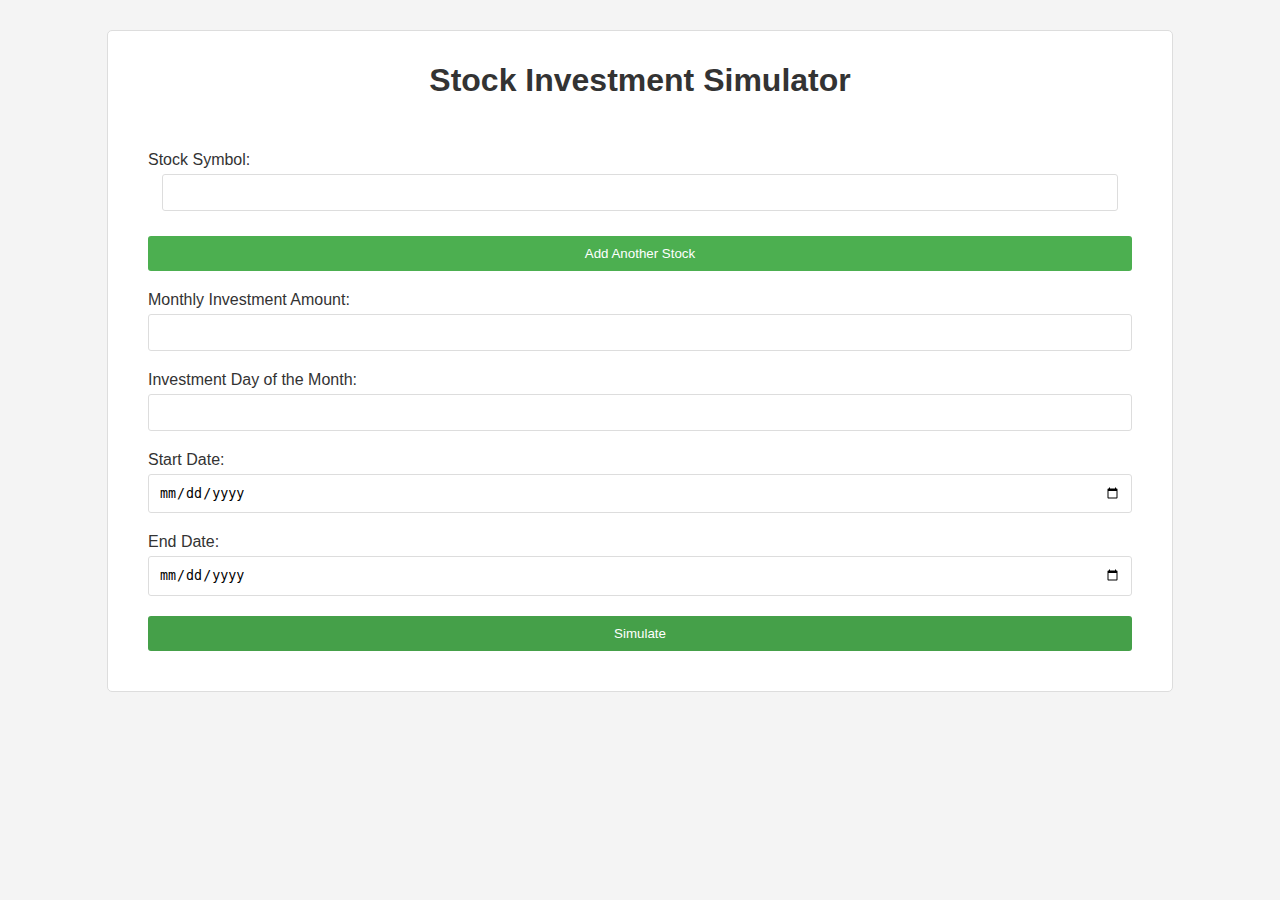
<file: templates/index.html>
<!DOCTYPE html>
<html>
<head>
    <title>Stock Investment Simulator</title>
    <link rel="stylesheet" type="text/css" href="/static/style.css">
    <script type="text/javascript">
        function addStockInput() {
            var container = document.getElementById("stock-inputs");
            var input = document.createElement("input");
            input.type = "text";
            input.name = "symbol[]";
            container.appendChild(input);
        }
    </script>
</head>
<body>

    <div class="container">
        <h1>Stock Investment Simulator</h1>
        <form method="post" action="/simulate">
            <div id="stock-inputs">
                <label for="symbol[]">Stock Symbol:</label>
                <input type="text" name="symbol[]" required>
            </div>
            <button type="button" onclick="addStockInput()" class="add-stock-button">Add Another Stock</button>

            <label for="monthly_investment">Monthly Investment Amount:</label>
            <input type="number" id="monthly_investment" name="monthly_investment" required>
            <label for="investment_day">Investment Day of the Month:</label>
            <input type="number" id="investment_day" name="investment_day" min="1" max="31" required>
            <label for="start_date">Start Date:</label>
            <input type="date" id="start_date" name="start_date" required>

            <label for="end_date">End Date:</label>
            <input type="date" id="end_date" name="end_date" required>

            <input type="submit" value="Simulate">
        </form>
    </div>
</body>
</html>
</file>
<file: static/style.css>
body {
    font-family: Arial, sans-serif;
    background-color: #f4f4f4;
    color: #333;
    margin: 0;
    padding: 0;
}

.container {
    width: 80%;
    margin: auto;
    overflow: hidden;
    padding: 0 20px 20px 20px;
    background: #fff;
    border: 1px solid #ddd;
    border-radius: 5px;
    margin-top: 30px;
}

h1 {
    color: #333;
    text-align: center;
    padding: 10px 0;
}

form {
    display: flex;
    flex-direction: column;
    padding: 20px;
}

form label {
    margin-bottom: 5px;
}

form input[type="text"],
form input[type="number"],
form input[type="date"] {
    margin-bottom: 20px;
    padding: 10px;
    border-radius: 3px;
    border: 1px solid #ddd;
}

form input[type="submit"] {
    cursor: pointer;
    background: #45a049;
    color: #fff;
    border: 0;
    padding: 10px 20px;
    border-radius: 3px;
}

form input[type="submit"]:hover {
    background: #555;
}
#stock-inputs {
    margin-bottom: 20px;
}

#stock-inputs input[type="text"] {
    display: block; /* 每个输入框占据一整行 */
    width: 95%; /* 输入框的宽度 */
    margin: 5px auto; /* 上下间距 */
    padding: 10px; /* 内边距 */
    border-radius: 3px; /* 边框圆角 */
    border: 1px solid #ddd; /* 边框样式 */
}

.add-stock-button {
    background: #4CAF50; /* 按钮背景颜色 */
    color: white; /* 按钮文字颜色 */
    padding: 10px 15px; /* 按钮内边距 */
    border: none; /* 无边框 */
    border-radius: 3px; /* 边框圆角 */
    cursor: pointer; /* 鼠标样式 */
    margin-bottom: 20px; /* 下边距 */
}

.add-stock-button:hover {
    background-color: #45a049; /* 鼠标悬停时的背景颜色 */
}
</file>
